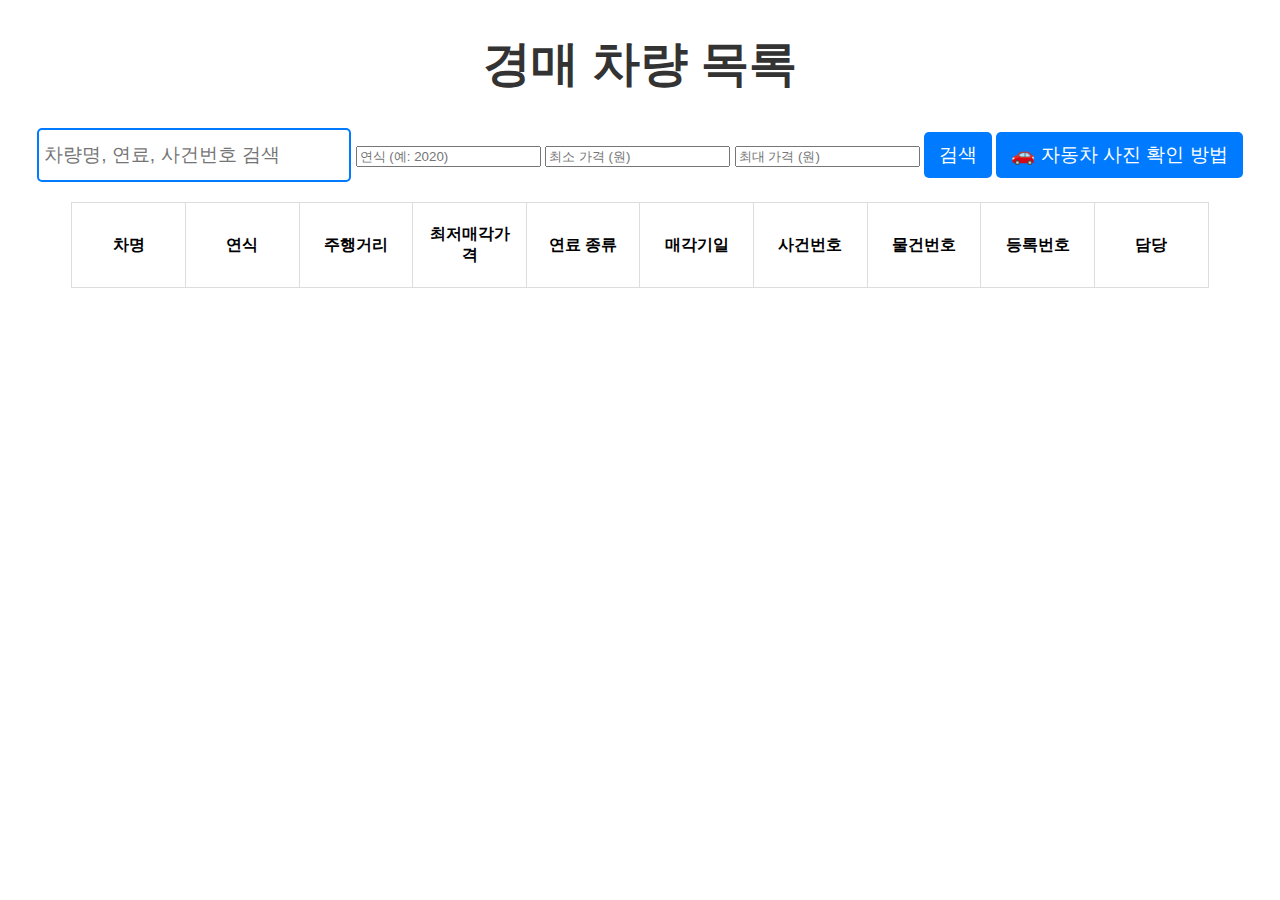
<file: app/index.html>
<!DOCTYPE html>
<html lang="ko">
<head>
    <meta charset="UTF-8">
    <meta name="viewport" content="width=device-width, initial-scale=1.0">
    <title>경매 차량 목록</title>




    <style>
        body {
            font-family: Arial, sans-serif;
            text-align: center;
        }
        table {
            width: 90%;
            margin: 20px auto;
            border-collapse: collapse;
            table-layout: fixed;
        }
        th, td {
            border: 1px solid #ddd;
            padding: 12px;
            text-align: center;
            word-break: break-word;
            vertical-align: middle;
            height: 60px;
        }
        .car-name {
            max-width: 200px;
            word-wrap: break-word;
            white-space: normal;
        }
        .fuel-type {
            text-align: center;
            padding: 5px;
            font-weight: bold;
        }
    </style>
</head>
<body>
    <h1>경매 차량 목록</h1>
    <link rel="stylesheet" href="style.css">  <!-- ✅ CSS 연결 -->
    <input type="text" placeholder="차량명, 연료, 사건번호 검색" id="search-box">
    <input type="number" placeholder="연식 (예: 2020)" id="year-box">
    <input type="number" placeholder="최소 가격 (원)" id="min-price-box">
    <input type="number" placeholder="최대 가격 (원)" id="max-price-box">
    <button onclick="searchCar()">검색</button>

<button onclick="toggleGuide()" class="text-blue-600 font-bold">🚗 자동차 사진 확인 방법</button>
<div id="guide" class="guide-box hidden">
    <h2>🚗 자동차 사진 확인 방법</h2>
    <p>경매 차량의 실제 사진을 확인하려면 아래 방법을 따르세요:</p>
    <ul>
        <li>테이블에서 <strong>"담당"</strong> 열 아래의 법원 링크를 클릭</li>
        <li>법원 경매 사이트 이동 후 <strong>법원 이름 + 사건번호 입력 (예: 2024타경 00001)</strong></li>
        <li>검색 후 차량 상세 페이지에서 <strong>실제 차량 이미지 확인</strong></li>
    </ul>
</div>


    <table>
        <thead>
            <tr>
                <th>차명</th>
                <th>연식</th>
                <th>주행거리</th>
                <th>최저매각가격</th>
                <th>연료 종류</th>
                <th>매각기일</th>
                <th>사건번호</th>
                <th>물건번호</th>
                <th>등록번호</th>
                <th>담당</th>
            </tr>
        </thead>
        <tbody id="car-list">
            <!-- 🚗 여기에 JavaScript로 차량 데이터를 추가할 거야 -->
        </tbody>
        <script src="script.js"></script>
    </table>

    <script>
        // ✅ 모든 차량 불러오기 (API 요청)
        function fetchCars() {
            fetch('https://your-google-cloud-api.com/api/cars')  // 백엔드 API 주소 변경!
                .then(response => response.json())
                .then(data => {
                    const tableBody = document.getElementById("car-list");
                    tableBody.innerHTML = "";  // 기존 데이터 초기화

                    data.forEach(car => {
                        const row = `<tr>
                            <td class="car-name">${car.차명}</td>
                            <td>${car.연식}</td>
                            <td>${car.주행거리}</td>
                            <td>${car.최저매각가격}</td>
                            <td class="fuel-type">${car.연료종류}</td>
                            <td>${car.매각기일}</td>
                            <td>${car.사건번호}</td>
                            <td>${car.물건번호}</td>
                            <td>${car.등록번호}</td>
                            <td><a href="https://www.courtauction.go.kr/pgj/index.on?w2xPath=/pgj/ui/pgj100/PGJ151F00.xml" target="_blank">${car.담당}</a></td>
                        </tr>`;
                        tableBody.innerHTML += row;
                    });
                })
                .catch(error => console.error('데이터 불러오기 실패:', error));
        }

        // ✅ 검색 기능 확장 (차량명, 연식, 가격 검색 가능)
        function searchCar() {
            const searchQuery = document.getElementById("search-box").value;
            const year = document.getElementById("year-box").value;
            const minPrice = document.getElementById("min-price-box").value;
            const maxPrice = document.getElementById("max-price-box").value;

            let url = `https://your-google-cloud-api.com/api/cars/search?search=${searchQuery}`;


            if (year) url += `&year=${year}`;
            if (minPrice) url += `&min_price=${minPrice}`;
            if (maxPrice) url += `&max_price=${maxPrice}`;

            fetch(url)
                .then(response => response.json())
                .then(data => {
                    const tableBody = document.getElementById("car-list");
                    tableBody.innerHTML = "";

                    data.forEach(car => {
                        const row = `<tr>
                            <td class="car-name">${car.차명}</td>
                            <td>${car.연식}</td>
                            <td>${car.주행거리}</td>
                            <td>${car.최저매각가격}</td>
                            <td class="fuel-type">${car.연료종류}</td>
                            <td>${car.매각기일}</td>
                            <td>${car.사건번호}</td>
                            <td>${car.물건번호}</td>
                            <td>${car.등록번호}</td>
                            <td><a href="https://www.courtauction.go.kr/pgj/index.on?w2xPath=/pgj/ui/pgj100/PGJ151F00.xml" target="_blank">${car.담당}</a></td>
                        </tr>`;
                        tableBody.innerHTML += row;
                   });
                })
                .catch(error => console.error('검색 실패:', error));
        }


        // ✅ 페이지 로딩 시 차량 데이터 가져오기
        window.onload = fetchCars;
    <script src="script.js"></script>  <!-- ✅ script.js에서 모든 기능 처리 -->

</body>
</html>
</file>
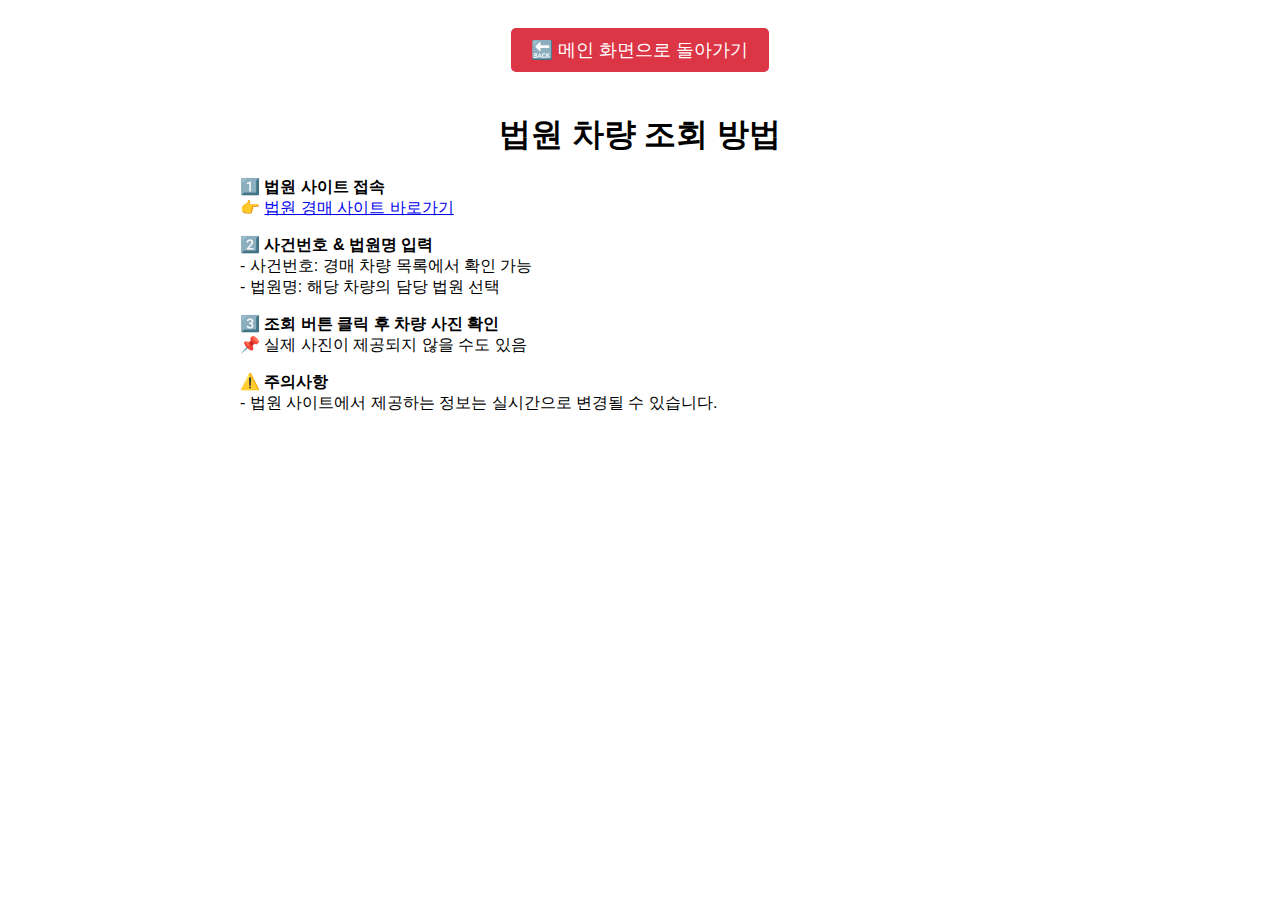
<file: info.html>
<!DOCTYPE html>
<html lang="ko">
<head>
    <meta charset="UTF-8">
    <meta name="viewport" content="width=device-width, initial-scale=1.0">
    <title>설명서</title>
    <style>
        body { text-align: center; padding: 20px; font-family: Arial, sans-serif; }
        .info-container { max-width: 800px; margin: auto; text-align: left; }
        h1 { font-size: 32px; margin-bottom: 20px; }
        .back-button { display: inline-block; margin-bottom: 20px; font-size: 18px; background-color: #dc3545; padding: 10px 20px; color: white; text-decoration: none; border-radius: 5px; }
    </style>
</head>
<body>
    <a href="/" class="back-button">🔙 메인 화면으로 돌아가기</a>
    <h1>법원 차량 조회 방법</h1>
    
    <div class="info-container">
        <p>1️⃣ <strong>법원 사이트 접속</strong><br>
        👉 <a href="https://www.courtauction.go.kr" target="_blank">법원 경매 사이트 바로가기</a></p>

        <p>2️⃣ <strong>사건번호 & 법원명 입력</strong><br>
        - 사건번호: 경매 차량 목록에서 확인 가능<br>
        - 법원명: 해당 차량의 담당 법원 선택</p>

        <p>3️⃣ <strong>조회 버튼 클릭 후 차량 사진 확인</strong><br>
        📌 실제 사진이 제공되지 않을 수도 있음</p>

        <p>⚠️ <strong>주의사항</strong><br>
        - 법원 사이트에서 제공하는 정보는 실시간으로 변경될 수 있습니다.</p>
    </div>
</body>
</html>
</file>
<file: app/style.css>
body {
    font-family: Arial, sans-serif;
    text-align: center;
}

h1 {
    font-size: 3em;
    color: #333;
}

/* 검색창 스타일 */
#search-box {
    width: 300px;
    height: 40px;
    font-size: 1.2em;
    padding: 5px;
    border: 2px solid #007BFF;
    border-radius: 5px;
}

button {
    height: 46px;
    font-size: 1.2em;
    padding: 5px 15px;
    background-color: #007BFF;
    color: white;
    border: none;
    border-radius: 5px;
    cursor: pointer;
}

button:hover {
    background-color: #0056b3;
}

/* 설명 박스 스타일 */
.guide-box {
    width: 80%;
    margin: 20px auto;
    padding: 15px;
    background-color: #f8f9fa;
    border: 1px solid #ddd;
    border-radius: 10px;
    text-align: center;
}

.hidden {
    display: none;
}

/* 테이블 스타일 */
table {
    width: 90%;
    margin: 20px auto;
    border-collapse: collapse;
}

th, td {
    border: 1px solid #ddd;
    padding: 12px;
    text-align: center;
    word-break: break-word;
    height: 60px;
}
</file>
